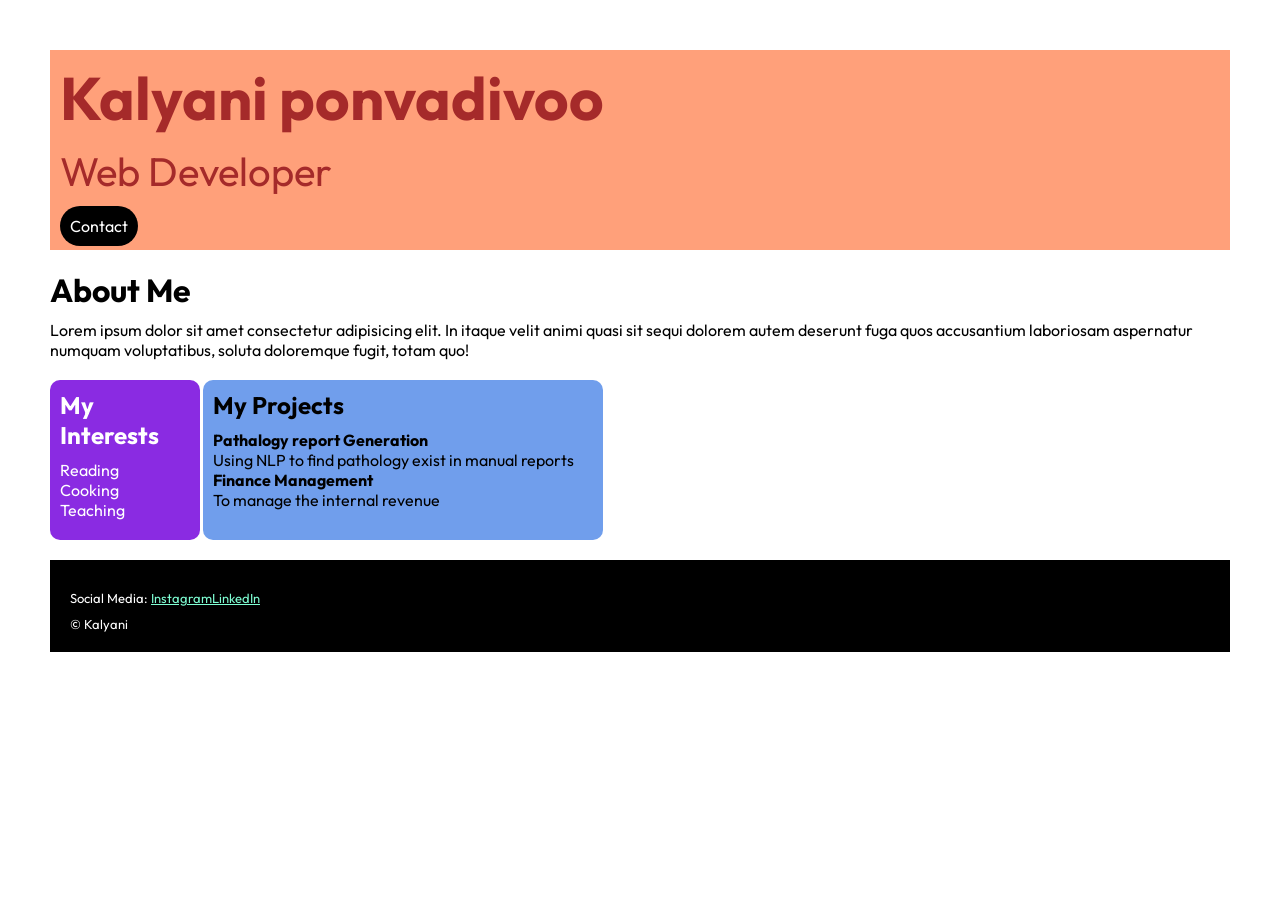
<file: index.html>
<!DOCTYPE html>
<html>

<head>
    <title>
        Portfolio
    </title>
    <link rel="stylesheet" href="style.css">
    <link rel="preconnect" href="https://fonts.googleapis.com">
    <link rel="preconnect" href="https://fonts.gstatic.com" crossorigin>

    <link href="https://fonts.googleapis.com/css2?family=Outfit:wght@100..900&display=swap" rel="stylesheet">
</head>

<body>
    <div class="container">
        <div class="section-one">
            <h1 class="section-one__name">Kalyani ponvadivoo</h1>
            <p class="section-one__designation">Web Developer</p>
            <a class="section-one__contact" href="contact.html">Contact</a>
        </div>

        <div class="section-two">
            <h1 class="section-two__title">About Me</h1>
            <p class="section-two__desc">Lorem ipsum dolor sit amet consectetur adipisicing elit. In itaque velit animi
                quasi sit sequi dolorem autem
                deserunt fuga quos accusantium laboriosam aspernatur numquam voluptatibus, soluta doloremque fugit,
                totam quo!
            </p>
        </div>

        <div class="section-three">
            <h2 class="section-three__title">My Interests</h2>
            <ul class="section-three__desc" style="list-style-type: square;">
                <li> Reading</li>
                <li>Cooking</li>
                <li>Teaching</li>
            </ul>
        </div>
        <div class="section-four">
            <h2 class="section-four__title">My Projects</h2>
            <ul class="section-four__desc">
                <li>
                    <h4>Pathalogy report Generation</h4>
                </li>
                <p>Using NLP to find pathology exist in manual reports </p>
                <li>
                    <h4>Finance Management</h4>
                </li>
                <p>To manage the internal revenue</p>
            </ul>
        </div>

        <div class="section-five">
            <p class="section-five__desc">Social Media: <a
                    href="https://www.instagram.com/kalyanithangavel?exln=MWM1NzRoODI2NThjcQ%3D%3D&utm_source=qr">Instagram</a><a
                    href="https://www.linkedin.com/in/kalyani-thangavelu-9b7a0210b">LinkedIn</a></p>
            <p>&copy; Kalyani</p>
        </div>

    </div>
</body>

</html>
</file>
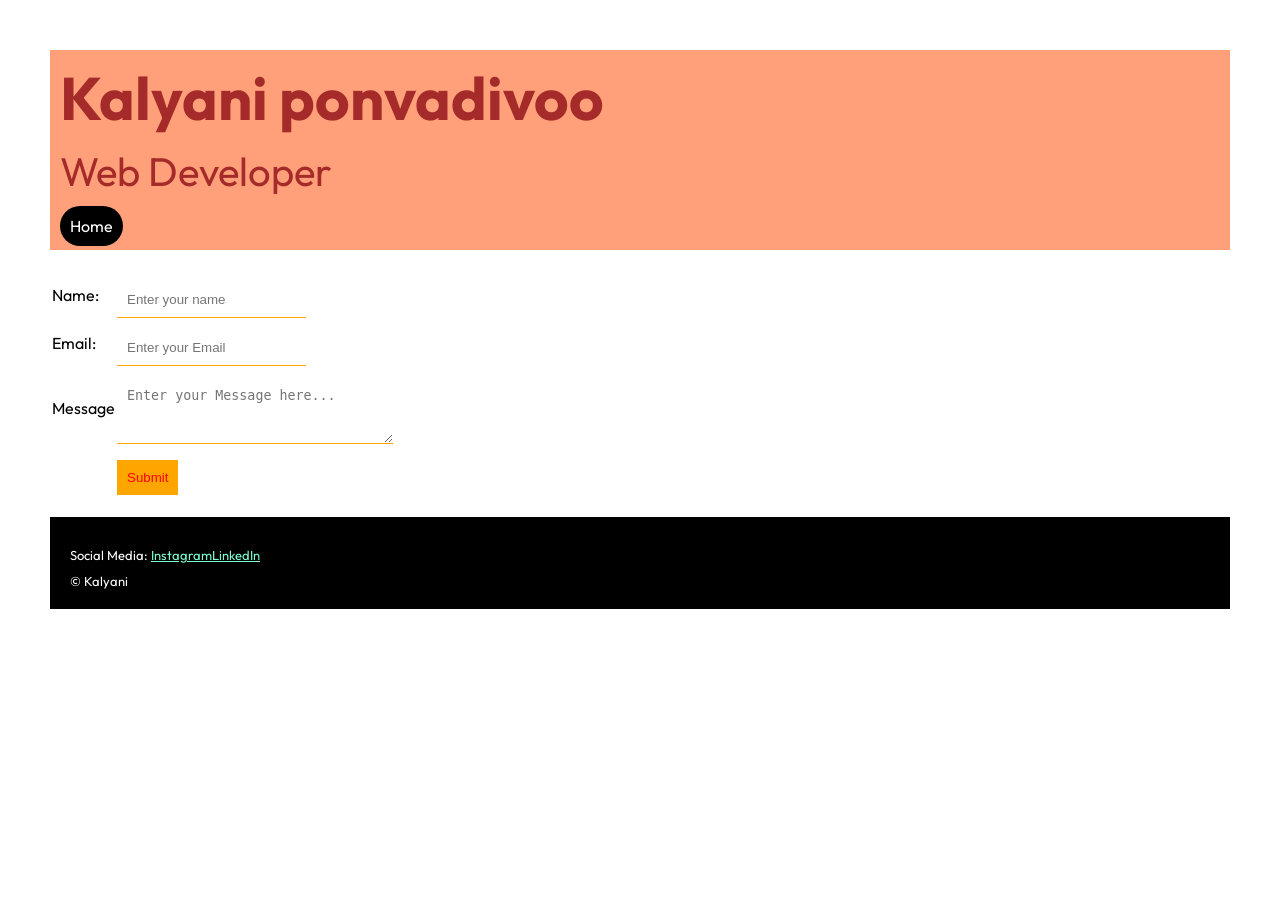
<file: contact.html>
<!DOCTYPE html>
<html lang="en">

<head>
    <meta charset="UTF-8">
    <meta name="viewport" content="width=device-width, initial-scale=1.0">
    <title>Contact</title>

    <link rel="stylesheet" href="style.css">
    <link rel="preconnect" href="https://fonts.googleapis.com">
    <link rel="preconnect" href="https://fonts.gstatic.com" crossorigin>

    <link href="https://fonts.googleapis.com/css2?family=Outfit:wght@100..900&display=swap" rel="stylesheet">
</head>

<body>
    <div class="container">
        <div class="section-one">
            <h1 class="section-one__name"> Kalyani ponvadivoo </h1>
            <p class="section-one__designation">Web Developer</p>
            <a class="section-one__contact" href="index.html">Home</a>
        </div>
        <div class="contact-form">
        <form>
            <table>
                <tr>
                    <td>
                        <label>Name:</label>
                    </td>
                    <td>
                        <input type="text" placeholder="Enter your name" class="contact-form__input">
                    </td>
                </tr>

                <tr>
                    <td>
                        <label>Email:</label>
                    </td>
                    <td>
                        <input type="email" placeholder="Enter your Email" class="contact-form__input">
                    </td>
                </tr>
                <!-- <tr>
                    <td>
                        <label>Age</label>
                    </td>
                    <td>
                        <input type="number" placeholder="Enter your Age">
                    </td>
                </tr> -->
                <tr>
                    <td>
                        <label>Message</label>
                    </td>
                    <td>
                        <textarea name="Message" rows="3" cols="30" placeholder="Enter your Message here..." class="contact-form__textarea"></textarea>
                        </textarea>
                    </td>
                </tr>
                <tr>
                    <td>

                    </td>
                    <td>
                        <input type="submit" class="contact-form__submit">

                    </td>
                </tr>
            </table>
        </form>
        </div>
        <div class="section-five">
            <p class="section-five__desc">Social Media: <a
                    href="https://www.instagram.com/kalyanithangavel?exln=MWM1NzRoODI2NThjcQ%3D%3D&utm_source=qr">Instagram</a><a
                    href="https://www.linkedin.com/in/kalyani-thangavelu-9b7a0210b">LinkedIn</a></p>
            <p>&copy; Kalyani</p>
        </div>
    </div>
</body>

</html>
</file>
<file: style.css>
* {
    padding: 0;
    margin: 0;
}

body {
    font-family: "Outfit", sans-serif;

}

.container {
    padding: 50px;
    /* height: 80px; */
}

.section-one {
    background-color: lightsalmon;
    color: brown;
    padding: 10px;
    height: 180px;
}

.section-one__contact {
    background-color: black;
    color: white;
    display: inline-block;
    padding: 10px;
    text-decoration: none;
    border-radius: 25px;
    margin-top: 10px;
}

.section-one__name {
    font-size: 60px;
}

.section-one__designation {
    font-size: 40px;
    margin-top: 10px;
}

.section-two,
.section-three,
.section-four,
.section-five {
    margin-top: 20px;
}


.section-two__desc,
.section-three__desc,
.section-four__desc,
.section-five__desc {
    margin-top: 10px;
}

.section-five {
    background-color: black;
    color: white;
    padding: 20px;
    font-size: small;
}

.section-five a {
    color: aquamarine;

}

.section-three li,
.section-four li {
    list-style: none;
}

.section-five__desc:first-child {
    margin-bottom: 10px;
}

.section-three,
.section-four {
    display: inline-block;
    vertical-align: top;
    box-sizing: border-box;

    padding: 10px;
    border-radius: 10px;
}

.section-three {
    background-color: blueviolet;
    color: white;
    width: 150px;
    height: 160px;
}

.section-four {
    background-color: rgb(112, 158, 236);
    color: black;
    width: 400px;
    height: 160px;
}

.contact-form{
    margin-top: 20px;
}
.contact-form__input,.contact-form__textarea,.contact-form__submit{
    margin-top: 10px;

}
.contact-form__input{
    padding: 10px;
    border:0;
    border-bottom:solid orange 1px;
}
.contact-form__textarea{
    padding: 10px;
    border:0;
    border-bottom:solid orange 1px;
}
.contact-form__submit{
    padding: 10px;
    border:0;
    background-color: orange;
    color: red;
    
}
</file>
